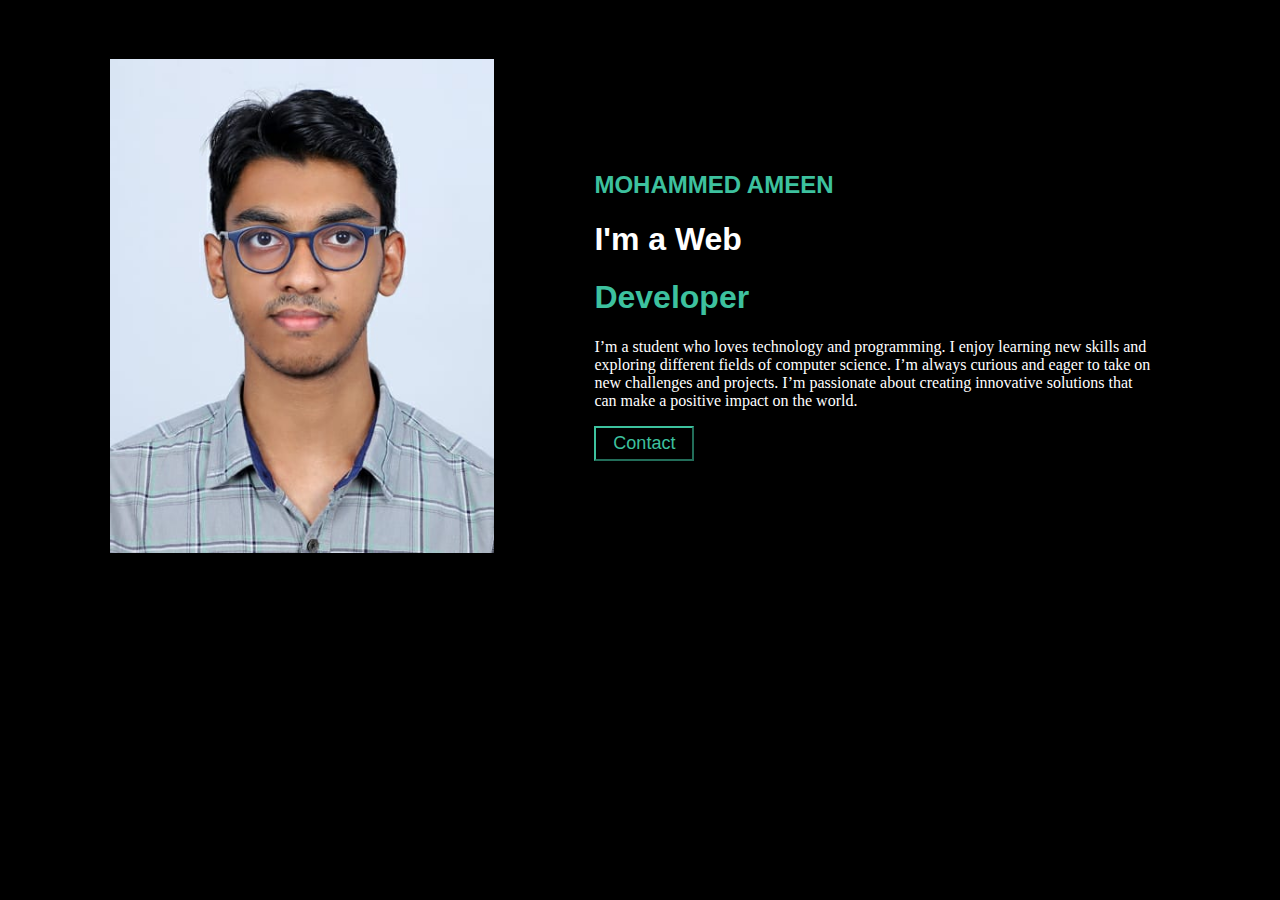
<file: index.html>
<!DOCTYPE html>
<html lang="en">
<head>
    <meta charset="UTF-8">
    <meta name="viewport" content="width=device-width, initial-scale=1.0">
    <title>Mohammed Ameen's Portfolio</title>
    <link rel="stylesheet" href="./styles_task.css">
</head>
<body>
    <img class="image" src="./assets/Mohammed Ameen.jpg" alt="Mohammed Ameen">
    <div class="div1">
        <h2 class="name">MOHAMMED AMEEN</h2>
        <h1 class="whitetext">I'm a<span id="top"> Web</span></h1>
        <h1 class="developer"><span id="bottom">Developer</span></h1>
        <p class="whitetext" id="para">I’m a student who loves technology and
            programming. I enjoy learning new skills
            and exploring different fields of computer
            science. I’m always curious and eager to
            take on new challenges and projects. I’m
            passionate about creating innovative
            solutions that can make a positive impact
            on the world.</p>
        <a href="https://www.linkedin.com/in/mohammed-ameen-7ba98a28a"><button>Contact</button></a>
    </div>
    <script src="./script_task.js"></script>
</body>
</html>
</file>
<file: styles_task.css>
*{
    height: max-content;
    width: 100%;
}

body{
    background-color: black;
    display: flex;
    align-items: center;
    flex-direction: row;
    justify-content: center;
    padding-left: 8%;
    padding-top: 4%;
}

.image{
    width: 30%;
    height: 70%;
    justify-content: center;
}

.div1{
    color: rgb(61, 193, 158);
    font-family: 'Segoe UI', Tahoma, Geneva, Verdana, sans-serif;
    padding-left: 100px;
}

.whitetext{
    color: white;
    width: 70%;
}

.developer{
    color: rgb(61, 193, 158);

}

button{
    background-color: transparent;
    border-color: rgb(61, 193, 158);
    color: rgb(61, 193, 158);
    width: 100px;
    height: 35px;
    font-size: large;
}

button:hover{
    background-color: rgb(61, 193, 158);
    color: black;
    border-color: transparent;
}

#para{
    font-family: serif;
}

@media (min-width: 200px) and (max-width: 950px) {
    *{
        height: min-content;
        width: auto;
    }
    body{
        display: flex;
        flex-direction: column;
        justify-content: center;
        padding-left: 0%;
        align-items: center;
        margin-top: 20%;
        padding-top: 0%;
        
    }
    .image{
        align-items: center;
        margin: 5% 0% 0% 0%;
        width: 50%;
    }
    .name{
        text-align: center;
    }
    button{
        justify-content: center;
    }
    .whitetext{
        width: 100%;
        justify-content: center;
        margin-right: 20%;
        text-align: center;
    }
    .div1{
        padding-left: 0%;
        text-align: center;
    }
    .developer{
        text-align: center;
    }
    #para{
        text-align: justify;
    }
}
</file>
